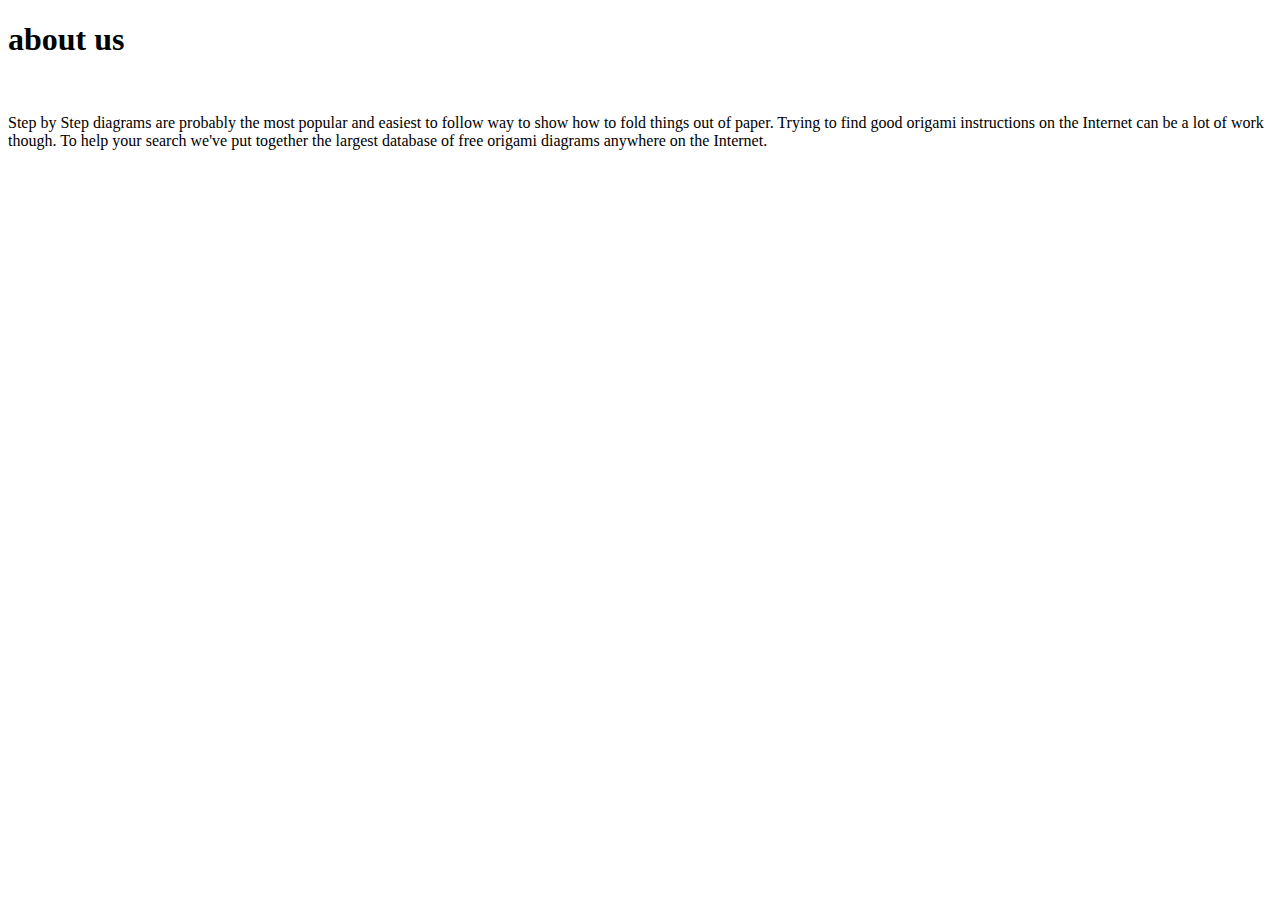
<file: aboutus.html>
<!DOCTYPE html>
<html>
    <head>
        <title>
            about us
        </title>
    </head>

    <body>
        <div class = "aboutus">
            <h1> about us</h1>
            <br>
            <p>
                Step by Step diagrams are probably the most popular and easiest to follow way to show how to fold things out of paper.
                Trying to find good origami instructions on the Internet can be a lot of work though. To help your search we've put 
                together the largest database of free origami diagrams anywhere on the Internet.
            </p>
        </div>
    </body>
</html>
</file>
